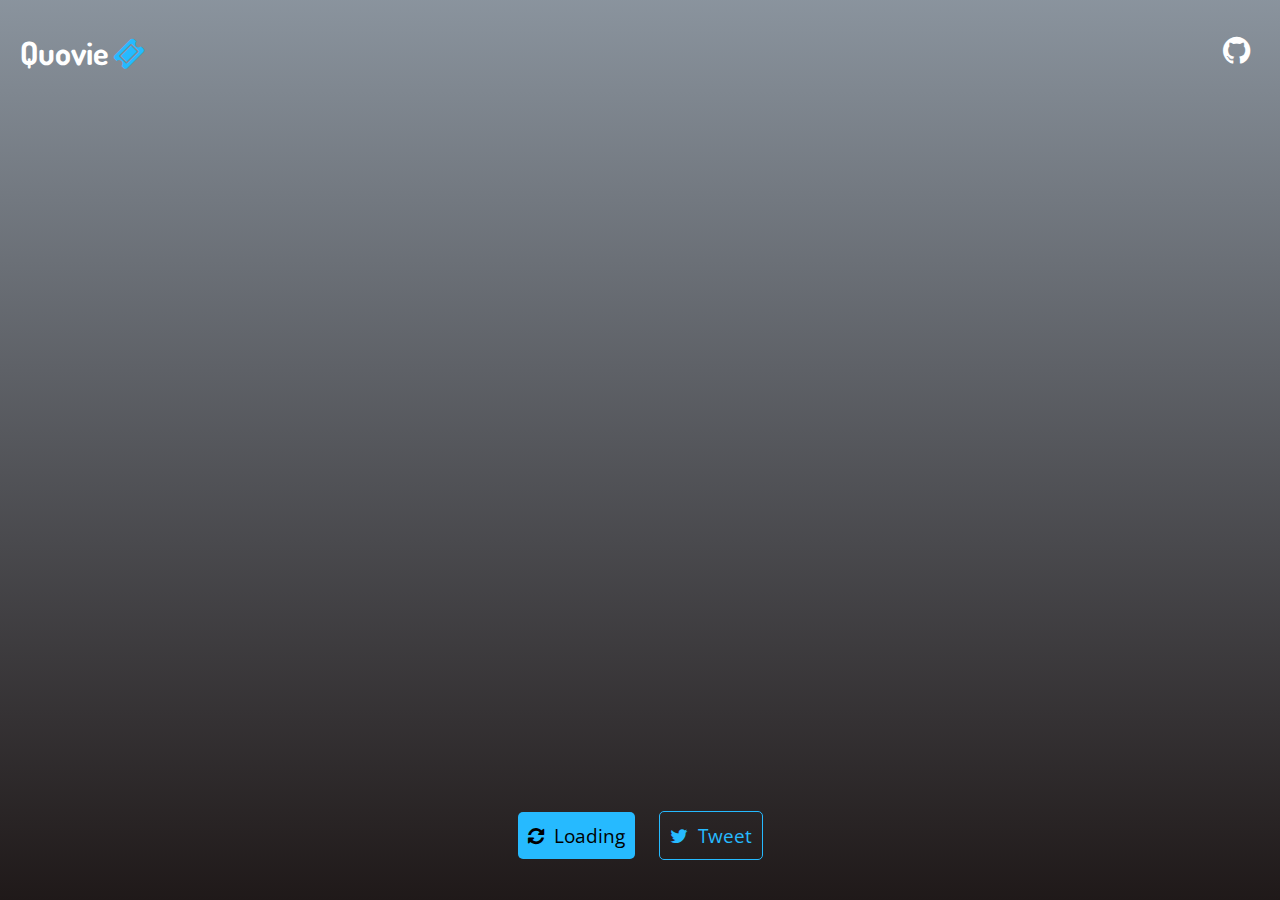
<file: index.html>
<!doctype html>
<html lang="en">
<head>
    <meta charset="UTF-8">
    <meta name="viewport" content="width=device-width, user-scalable=no, initial-scale=1.0, maximum-scale=1.0, minimum-scale=1.0">
    <meta http-equiv="X-UA-Compatible" content="ie=edge">
    <link href="https://fonts.googleapis.com/css?family=Dosis:500,600,700|Open+Sans:300,400" rel="stylesheet">
    <link rel="stylesheet" href="https://cdnjs.cloudflare.com/ajax/libs/font-awesome/4.7.0/css/font-awesome.min.css">
    <link rel="stylesheet" href="css/styles.css">
    <script src="https://cdnjs.cloudflare.com/ajax/libs/jquery/3.2.1/jquery.js"></script>
    <title>Quovie</title>
</head>
<body>
<nav>
    <div class="logo">
        <h3>Quovie</h3>
        <i class="fa fa-ticket" aria-hidden="true"></i>
    </div>
    <div class="links">
        <a href="https://github.com/kervin5/quovie-fcc"><i class="fa fa-github" aria-hidden="true"></i></a>

    </div>
</nav>
<div class="quote-container">
    <div class="content">
        <h2 class="quote1"></h2>
        <p class="movie1"></p>
    </div>
    <div class="actions">
        <a href="#" class="btn solid-btn" id="get-quote-btn"><p><i class="fa fa-refresh" aria-hidden="true"></i>Generate</p></a>
        <a href="#" class="btn transparent-btn" id="tweet-btn" target="_blank"> <p><i class="fa fa-twitter" aria-hidden="true"></i>Tweet</p></a>
    </div>

</div>


<div class="overlay-bg">
</div>

<script src="js/script.js"></script>
</body>
</html>
</file>
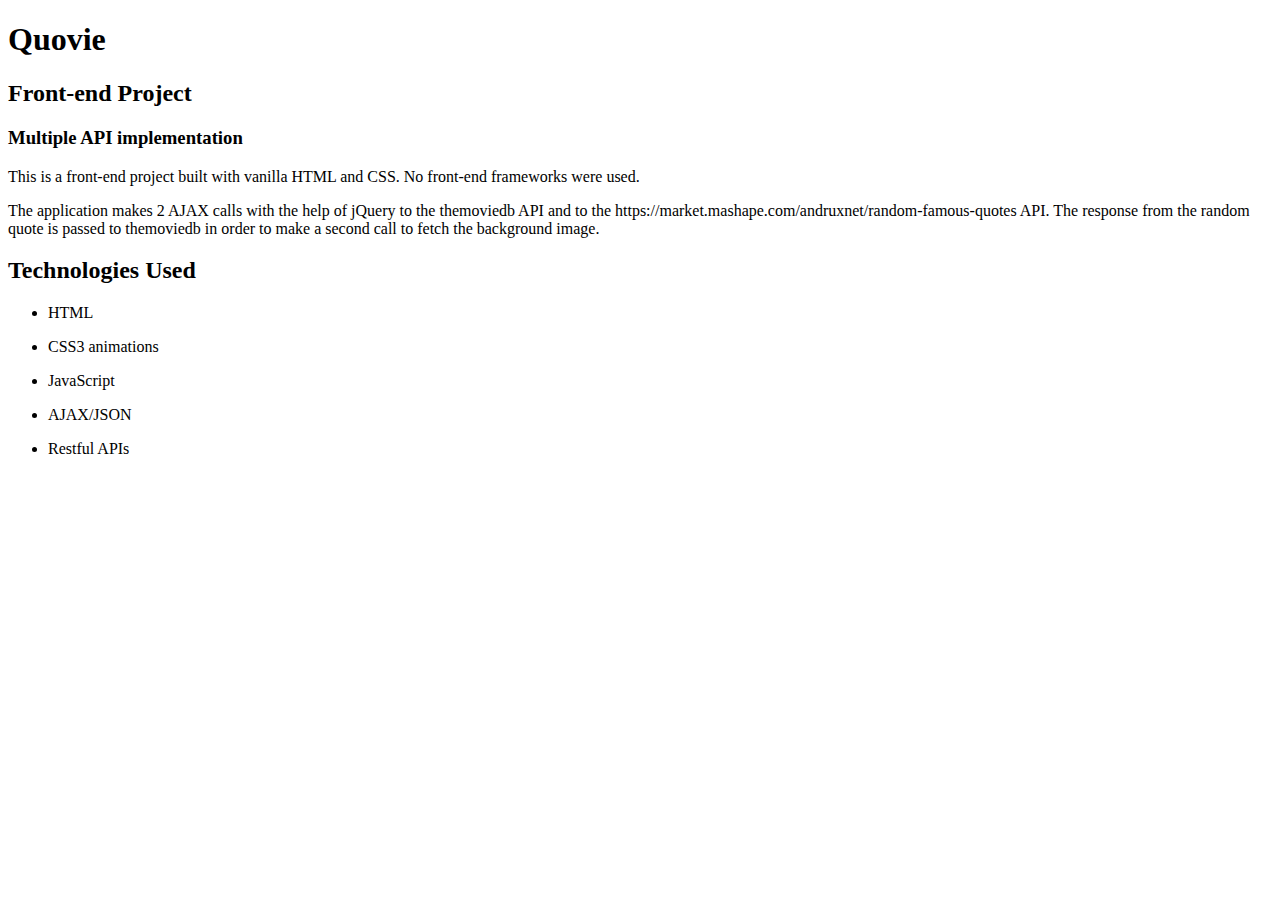
<file: README.html>
<!DOCTYPE html>
<html>
<head>
	<meta charset="utf-8"/>
</head>
<body>
<h1 id="quovie">Quovie</h1>

<h2 id="front-endproject">Front-end Project</h2>

<h3 id="multipleapiimplementation">Multiple API implementation</h3>

<p>This is a front-end project built with vanilla HTML and CSS. No front-end frameworks were used.</p>

<p>The application makes 2 AJAX calls with the help of jQuery to the themoviedb API and to the https://market.mashape.com/andruxnet/random-famous-quotes API. The response from the random quote is passed to themoviedb in order to make a second call to fetch the background image.</p>

<h2 id="technologiesused">Technologies Used</h2>

<ul>
<li><p>HTML</p></li>
<li><p>CSS3 animations</p></li>
<li><p>JavaScript</p></li>
<li><p>AJAX/JSON</p></li>
<li><p>Restful APIs</p></li>
</ul>

</body>
</html>
</file>
<file: css/styles.css>
@keyframes loading {
  0% {
    transform: rotate(0deg);
  }
  100% {
    transform: rotate(360deg);
  }
}
.loading {
  animation: 3s loading infinite;
}

nav {
  position: absolute;
  z-index: 4;
  width: 100%;
}
nav div {
  display: inline-block;
}
nav .logo {
  position: absolute;
  left: 20px;
}
nav .logo h3 {
  font-family: 'Dosis', sans-serif;
  display: inline-block;
  font-size: 2em;
}
nav .logo i {
  color: #26baff;
}
nav .links {
  position: absolute;
  right: 30px;
  top: 35px;
}
nav .links a {
  color: white;
}
nav .fa {
  font-size: 2em;
}

body {
  background-size: cover;
  background-position: center center;
  color: white;
  margin: 0;
}
body h2 {
  font-family: 'Dosis', sans-serif;
  font-size: 3em;
}

.quote-container {
  position: absolute;
  display: flex;
  flex-direction: column;
  align-items: center;
  justify-content: center;
  width: 100%;
  height: 100vh;
  text-align: center;
  z-index: 2;
}
.quote-container p {
  font-family: 'Open Sans', sans-serif;
  font-size: 2em;
}
.quote-container .content .movie1 {
  color: #26baff;
}
.quote-container .btn {
  text-decoration: none;
  border-radius: 5px;
  transition: 0.7s;
  margin: 10px;
}
.quote-container .btn p {
  margin: 10px;
  font-size: 1.2em;
}
.quote-container .btn p .fa {
  margin-right: 10px;
}
.quote-container .solid-btn {
  background-color: #26baff;
  border: none;
  color: black;
}
.quote-container .solid-btn:hover {
  background-color: black;
  -webkit-box-shadow: -1px 0px 71px 0px #26baff;
  -moz-box-shadow: -1px 0px 71px 0px #26baff;
  box-shadow: -1px 0px 71px 0px #26baff;
  color: #26baff;
}
.quote-container .solid-btn:active {
  background-color: #ff7526;
  color: black;
  -webkit-box-shadow: -1px 0px 71px 0px black;
  -moz-box-shadow: -1px 0px 71px 0px black;
  box-shadow: -1px 0px 71px 0px black;
}
.quote-container .transparent-btn {
  border: 1px solid #26baff;
  color: #26baff;
}
.quote-container .transparent-btn:hover {
  background-color: white;
  color: black;
  border-color: white;
  -webkit-box-shadow: -1px 0px 71px 0px black;
  -moz-box-shadow: -1px 0px 71px 0px black;
  box-shadow: -1px 0px 71px 0px black;
}
.quote-container .transparent-btn:active {
  background-color: #ff7526;
  border-color: #ff7526;
  color: black;
  -webkit-box-shadow: -1px 0px 71px 0px black;
  -moz-box-shadow: -1px 0px 71px 0px black;
  box-shadow: -1px 0px 71px 0px black;
}

@media (max-width: 700px) {
  .quote1 {
    font-size: 2em;
  }
}
.overlay-bg {
  height: 100vh;
  width: 100%;
  position: relative;
  z-index: 1;
  background: -moz-linear-gradient(top, rgba(10, 30, 51, 0.48) 0%, rgba(7, 0, 0, 0.9) 100%);
  /* FF3.6-15 */
  background: -webkit-linear-gradient(top, rgba(10, 30, 51, 0.48) 0%, rgba(7, 0, 0, 0.9) 100%);
  /* Chrome10-25,Safari5.1-6 */
  background: linear-gradient(to bottom, rgba(10, 30, 51, 0.48) 0%, rgba(7, 0, 0, 0.9) 100%);
  /* W3C, IE10+, FF16+, Chrome26+, Opera12+, Safari7+ */
  filter: progid:DXImageTransform.Microsoft.gradient( startColorstr='#7a0a1e33', endColorstr='#e6070000',GradientType=0 );
  /* IE6-9 */
}

.actions {
  position: absolute;
  bottom: 30px;
  width: 100%;
  z-index: 2;
}
.actions a {
  display: inline-block;
}
</file>
